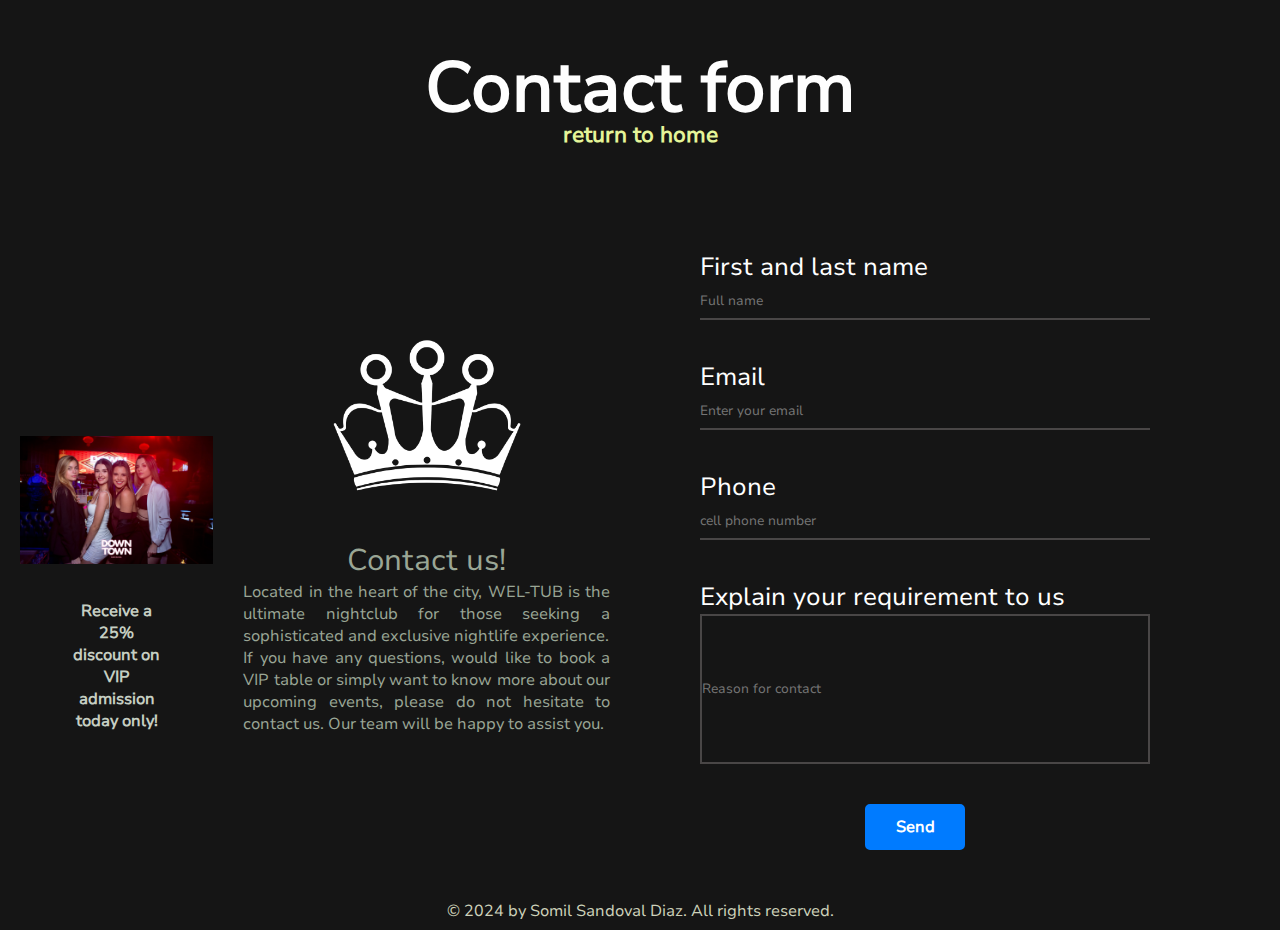
<file: contact.html>
<!DOCTYPE html>
<html lang="en">
<head>
    <meta charset="UTF-8">
    <meta name="viewport" content="width=device-width, initial-scale=1.0">
    <title>Formulario de contacto</title>
    <link rel="stylesheet" href="styles.css">
    <link rel="stylesheet" href="fonts.css">
</head>
<body>
    <header class="displayFlex">
        <h1 class="headerContact tituloHeader divLineHeaderContact">Contact form</h1>
        <a class="linkHomeStyles" href="index.html">return to home</a>
    </header>
    <main class="gridContact">
        <section class="sectionImg ImgPromContact"><p>Receive a 25% discount on VIP admission today only!</p></section>
        <section class="flexContact sectionMsg">
            <div class="flex-img ImgIconContact"></div>
            <div class="flex-description"><p class="texto">Contact us!</p>
            <p>Located in the heart of the city, WEL-TUB is the ultimate nightclub for those seeking a sophisticated and exclusive nightlife experience. 
                <br>
            If you have any questions, would like to book a VIP table or simply want to know more about our upcoming events, please do not hesitate to contact us. Our team will be happy to assist you.
            </p>
        </div>
        </section>
        <section class="sectionContact">
            <form class="formulario">
                <p>First and last name</p>
                <input class="inputStyles" type="text" placeholder="Full name" minlength="5" required>
                <p>Email</p>
                <input class="inputStyles" type="email" placeholder="Enter your email" required>
                <p>Phone</p>
                <input class="inputStyles" type="tel" placeholder="cell phone number" minlength="10" maxlength="12" required>
                <p>Explain your requirement to us</p>
                <input class="inputStyles descriptionField" type="text" placeholder="Reason for contact" minlength="20" maxlength="255" required>
                <input type="submit" value="Send">
            </form>

        </section>
    </main>
    <footer class="footerContact">
        <p>&copy; 2024 by Somil Sandoval Diaz. All rights reserved.</p>
    </footer>
</body>
</html>
</file>
<file: styles.css>
* {
    font-family:"NunitoRegular";
    margin:0;
}

main {
    background-color: #151515;
}

.texto {
    text-align: center;
    font-size: 30px;
}

.tituloHeader {
    box-sizing: border-box;
    padding-top: 40px;
    color: #fefefe;
    text-align: center;
    font-size: 70px;
}

.contactLink {
    box-sizing: border-box;
    margin-left: 75px;
    padding-top: 70px;
    padding-right: 25px;
    font-weight: bold;
    font-size: 22px;
    color:#fff;
    text-decoration: none;
}

.tituloAside {
    font-weight: bold;
}

.header, .footer {
    width: 100%;
    height: 160px;

}

.footer {
    width: 100%;
    height: 140px;

}
.separacion {
    margin: 25px;
}

.header {
    background-color:#000000;
}

.espaciadoItems {
    flex-flow: wrap;
    justify-content: space-between;
}

.iconHeader {
    width: 230px;
    height: 100%;
    text-align: center;
    background-image: url("img/iconPage.webp");
    background-size: contain;
    background-repeat: no-repeat;
}

.footer {
    background-color: #000000;
}

.textFooter {
    box-sizing: border-box;
    padding-top: 100px;
    text-align: center;
    color:#fff;
    font-size: 20px;
}

.grid {
    display: grid;
    grid-template-columns: repeat(7,  1fr);
    grid-template-rows: repeat(10,  1fr);
}

.aside {
    box-sizing: border-box;
    padding: 70% 6% 6% 6%;
    text-align: center;
    color:#C0C0C0;
    background-color: #1d1717;
    grid-row: 1 / 11;
}

.section1 {
    box-sizing: border-box;
    border-left: 6px #ffffff3f solid;
    font-size: 17px;
    text-align: center;
    color:#fff;
    font-family: "NunitoItalic";
    background-color: transparent;
    grid-column: 2 / 8;
}

.textColorGreen {
    color:#298b00 ;
    font-weight: bold;
}

.section2 {
    background-color: #ffffff6f;
    grid-column: 2 / 4;
    grid-row: 2 / 11;
}

.itemsSubTitlesSection2 {
    color:#000     ;
}

.section3 {
    border-top: 6px #000 solid;
    background-color: #552929cc;
    grid-column: 4 / 8;
    grid-row: 2 / 11; 
}

.section3 video {
    width: 100%; 
    height: 50%; 
    object-fit: cover; 
}

.section4and5 {
    background-color: #ffffff;
    grid-column: 4 / 8;
    grid-row: 6 / 11; 
}


.flex {
    display:flex;
}

.flex-section4, .flex-section5 {
    width: 50%;
    height: 100%;
}

.flex-section4 {
    text-align: center;
    box-sizing: border-box;
    padding:  120px 10px 10px 20px;
    background-color: #00000069;

}

.flex-section5 {
    text-align: center;
    box-sizing: border-box;
    padding:  10px 10px 10px 20px;
    background-color: #0000002a;

}
.ImgBackground {
    width: 100%;
    height: 100%;
    background-image: url("img/background.webp");
    background-attachment: fixed;
}

.ImgAds {
    margin-top: 30px;
    text-align: center;
    width: 170px;
    height: 50%;
    background-image: url("img/advProm.webp");
    background-size: contain;
    background-repeat: no-repeat;
}

.ImgVipExperience {
    margin-left: 50px;
    width: 90%;
    height: 60%;
    background-image: url("img/vipExperience.webp");
    background-size: contain;
    background-repeat: no-repeat;
}

ul {
    list-style-type: none; 
    padding: 0;
}

.custom-icon {
    background-image: url("img/itemEvent.svg");
    background-repeat: no-repeat; 
    background-position: 4px 15px; 
    background-size: 52px 52px; 
    padding-top: 25px;
    padding-left: 65px; 
    padding-bottom: 46px;
}

.icon-link {
    border-radius: 100%;
    display: inline-block;
    margin-left: 10px;
    width: 24px;
    height: 24px;
    background-repeat: no-repeat;
    background-size: contain; 
    text-indent: -9999px;
    overflow: hidden; 
}


/** Styles for the contact.html page **/


.headerContact {
    font-weight: 600;
    text-align: center;
    width: 100%;
    height: 120px;
    background-color: #151515;
}


.footerContact {
    box-sizing: border-box;
    border: 30px transparent solid;
    text-align: center;;
    color: #cdd1ba;
    background-color: #151515;
    height: 50px;
}

.gridContact {
    display: grid;
    grid-template-columns: repeat(12,  1fr);
    height: 720px;
}

.sectionImg {
    box-sizing: border-box;
    padding: 250px 50px 50px 50px;
    color: #c5cec2;
    text-align: center;
    font-weight: bold;
    background-color: #151515;
    grid-column: 1/3;
}

.sectionMsg {
    background-color: #c26e37;
    grid-column: 3/7;
}

.sectionContact {
    background-color: #151515;
    grid-column: 7/13;
    border-left:60px transparent solid;
    color:#fff;
    font-size:25px;
    padding-top: 100px;

}

.inputStyles {
    box-sizing: border-box;
    margin-bottom: 40px;
    color:#fefefe;
    width: 450px;
    border: none; 
    border-bottom: 2px solid #494646; 
    outline: none;
    padding: 8px 0; 
    background-color: transparent;
}


.flexContact {
    display:flex;
    flex-direction: column;
}


.flex-img, .flex-description {
    width: 100%;
    height:50%;
}

.flex-img {
    background-color: #151515;

}

.flex-description {
    text-align: justify;
    box-sizing: border-box;
    padding: 30px;
    color: #9aa695;
    background-color: #151515;

}

.ImgIconContact {
    box-sizing: border-box;
    border-top: 190px transparent solid;
    width: 100%;
    height: 50%;
    background-image: url("img/iconPage.webp");
    background-size:350px;
    background-repeat: no-repeat;
    background-position: center;
}

.ImgPromContact {
    border-top: 200px transparent solid;
    border-left: 20px transparent solid;
    box-sizing: border-box;
    width: 100%;
    height: 50%;
    background-image: url("img/PromImgContact.webp");
    background-size:contain;
    background-repeat: no-repeat;
    background-position: center;
}
.displayFlex {
    display: flex;
    flex-direction: column;
}
.linkHomeStyles {
    text-align:center;
    background-color: #151515;
    box-sizing: border-box;
    font-weight: bold;
    font-size: 22px;
    color:#e5f599;
    text-decoration: none;
}
.descriptionField {
    text-align: justify;
    height: 150px;
    border: 2px solid #494646;
}

input[type="submit"] {
    margin-left: 165px;
    width: 100px;
    padding: 10px 20px; 
    border: 2px solid #007BFF; 
    border-radius: 5px; 
    background-color: #007BFF; 
    color: #fff;
    font-size: 16px; 
    font-weight: bold;
    cursor: pointer; 
    transition: background-color 0.3s ease, transform 0.2s ease; 
}

form {
    display:flex;
    flex-direction: column;
}
</file>
<file: fonts.css>
@font-face {
    font-family:"NunitoRegular";
    src:url("fonts/NunitoFont/NunitoSans_10pt-Regular.ttf") format("truetype");
    font-weight: 200;
}

@font-face {
    font-family:"NunitoItalic"; 
    src: url("fonts/NunitoFont/NunitoSans_10pt-Italic.ttf") format("truetype");
    font-weight: 200;
}

@font-face {
    font-family:"NunitoBold";
    src: url("fonts/NunitoFont/NunitoSans_10pt-Bold.ttf") format("truetype");
    font-weight: 600;
}

@font-face {
    font-family:"NunitoBoldItalic";
    src:url("fonts/NunitoFont/NunitoSans_10pt-BoldItalic.ttf") format("truetype");
    font-weight: 600;
}
</file>
